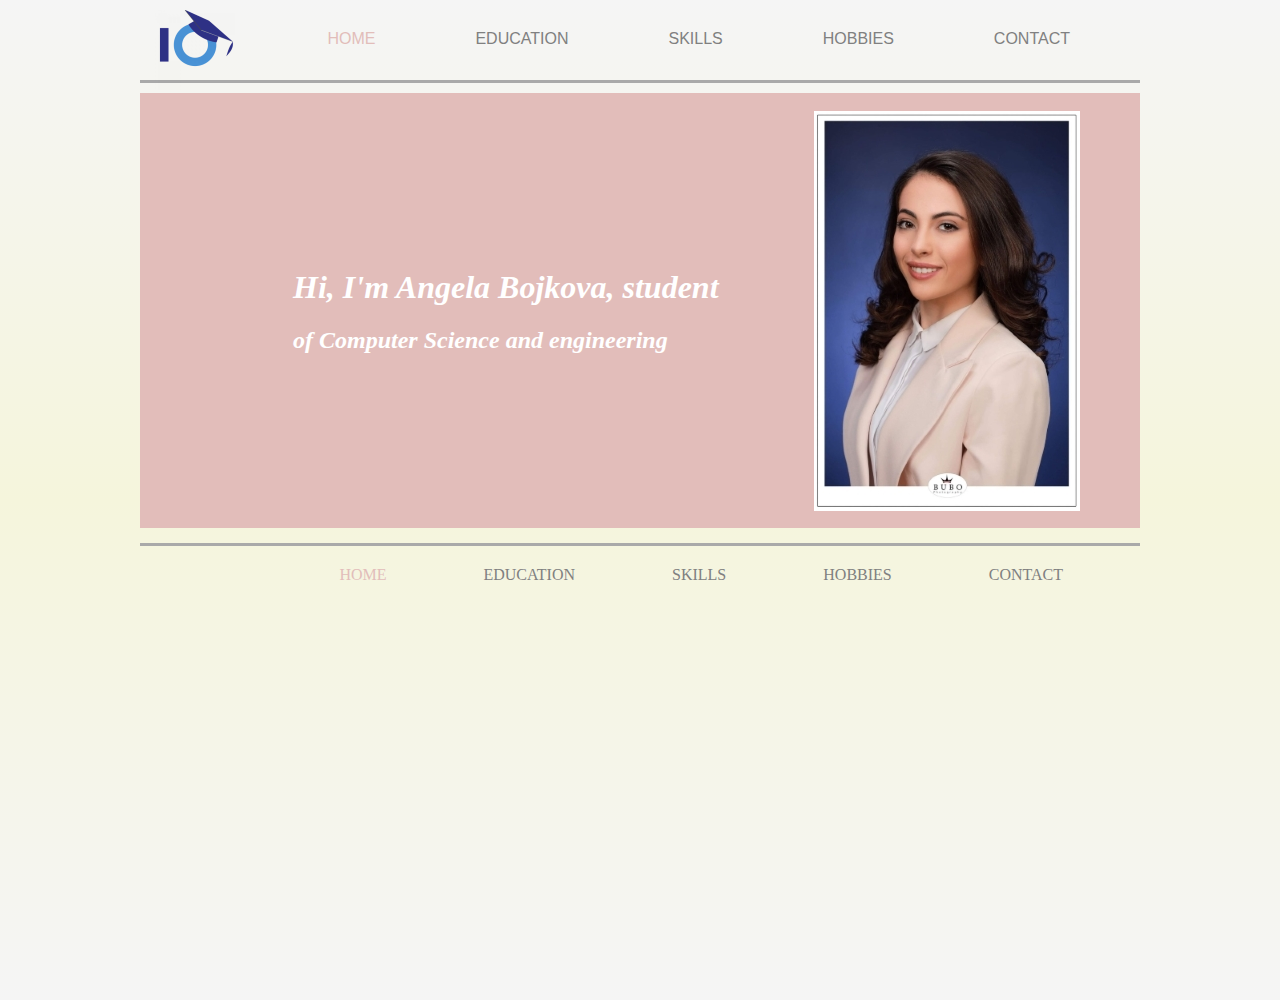
<file: index.html>
<!DOCTYPE html>
<html lang="en">
<head>
    <meta charset="UTF-8">
    <title>Home</title>
    <link rel="stylesheet" href="stylecss.css">
</head>
<body>
<nav class="menu">
    <img style="padding-left: 15px;padding-top: 10px" src="images/FinkiLogo.png">
    <a class="navb" href ="Contact.html">Contact</a>
    <a class="navb" href="Hobbies.html">Hobbies</a>
    <a class="navb" href ="Skills.html">Skills</a>
    <a class="navb" href="Education.html">Education</a>
    <a class="navb" href="index.html" style="color: #e2bdba">Home</a>
</nav>
<table class="table1">
    <tr>
        <td>
            <h1>Hi, I'm Angela Bojkova, student </h1>
            <h2>of Computer Science and engineering</h2>
        </td>
        <td>
            <img style="padding-bottom: 10px;padding-top: 15px" class="logo" src="images/me.jpg">
        </td>

    </tr>
</table>


<nav class="menu1">
    <a class="navb2" href ="Contact.html">Contact</a>
    <a class="navb2" href="Hobbies.html">Hobbies</a>
    <a class="navb2" href ="Skills.html">Skills</a>
    <a class="navb2" href="Education.html">Education</a>
    <a class="navb2" href="index.html" style="color: #e2bdba">Home</a>
</nav>

</body>
</html>
</file>
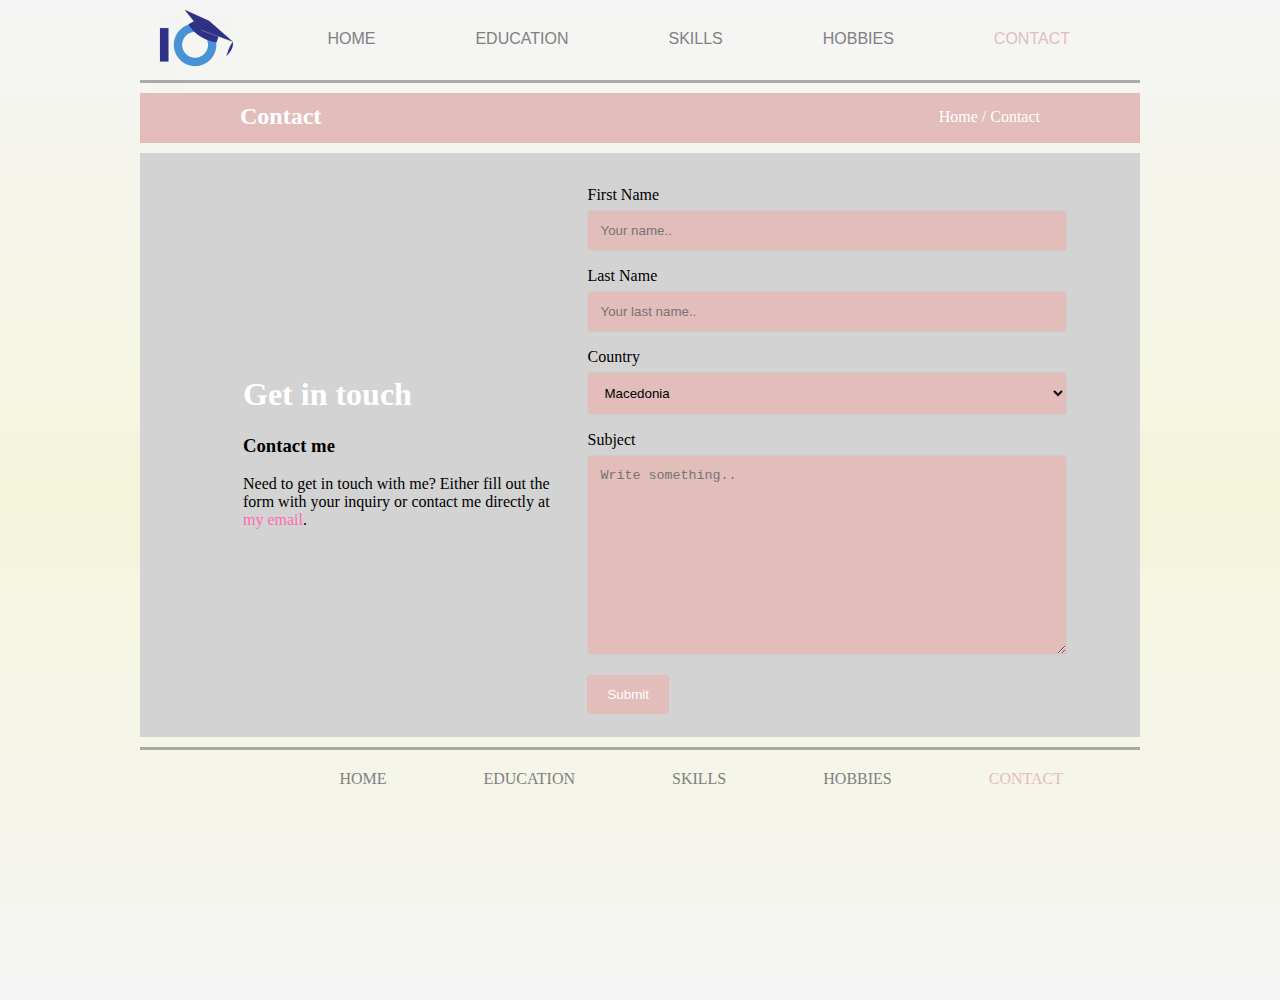
<file: Contact.html>
<!DOCTYPE html>
<html lang="en">
<head>
    <meta charset="UTF-8">
    <title>Home</title>
    <link rel="stylesheet" href="stylecss.css">
</head>
<body>
<nav class="menu">
    <img style="padding-left: 15px;padding-top: 10px" src="images/FinkiLogo.png">
    <a class="navb" href ="Contact.html" style="color: #e2bdba">Contact</a>
    <a class="navb" href="Hobbies.html">Hobbies</a>
    <a class="navb" href ="Skills.html">Skills</a>
    <a class="navb" href="Education.html">Education</a>
    <a class="navb" href="index.html" >Home</a>
</nav>

<div style="height: 50px;padding: 0 100px;margin-top: 10px;background-color: #e2bdba;color: white">
    <span style="float: left;font-size: x-large;margin-top: 10px"><b>Contact</b></span>
    <span style="float:right;font-size: medium;margin-top: 15px"> <a style="text-decoration: none; color: white"href="home.html">Home</a> / Contact</span>
</div>
<table class="table3">
    <tr>
        <td>
            <h1 style="color: white">Get in touch</h1>
            <h3>Contact me</h3>
            <p>Need to get in touch with me? Either fill out the form with your inquiry or contact me directly at <a href = "mailto: angela.bojkova@students.finki.ukim.mk">my email</a>.</p>
            <p></p>
        </td>
        <td>
            <div class="container">
                <form>
                    <label for="fname">First Name</label>
                    <input type="text" id="fname" name="firstname" placeholder="Your name..">

                    <label for="lname">Last Name</label>
                    <input type="text" id="lname" name="lastname" placeholder="Your last name..">

                    <label for="country">Country</label>
                    <select id="country" name="country">
                        <option value="macedonia">Macedonia</option>
                        <option value="germany">Germany</option>
                        <option value="usa">USA</option>
                    </select>

                    <label for="subject">Subject</label>
                    <textarea id="subject" name="subject" placeholder="Write something.." style="height:200px"></textarea>

                    <input type="submit" value="Submit">
                </form>
            </div>
        </td>
    </tr>
</table>

<nav class="menu1">
    <a class="navb2" href ="Contact.html" style="color: #e2bdba">Contact</a>
    <a class="navb2" href="Hobbies.html">Hobbies</a>
    <a class="navb2" href ="Skills.html">Skills</a>
    <a class="navb2" href="Education.html">Education</a>
    <a class="navb2" href="index.html">Home</a>
</nav>

</body>
</html>
</file>
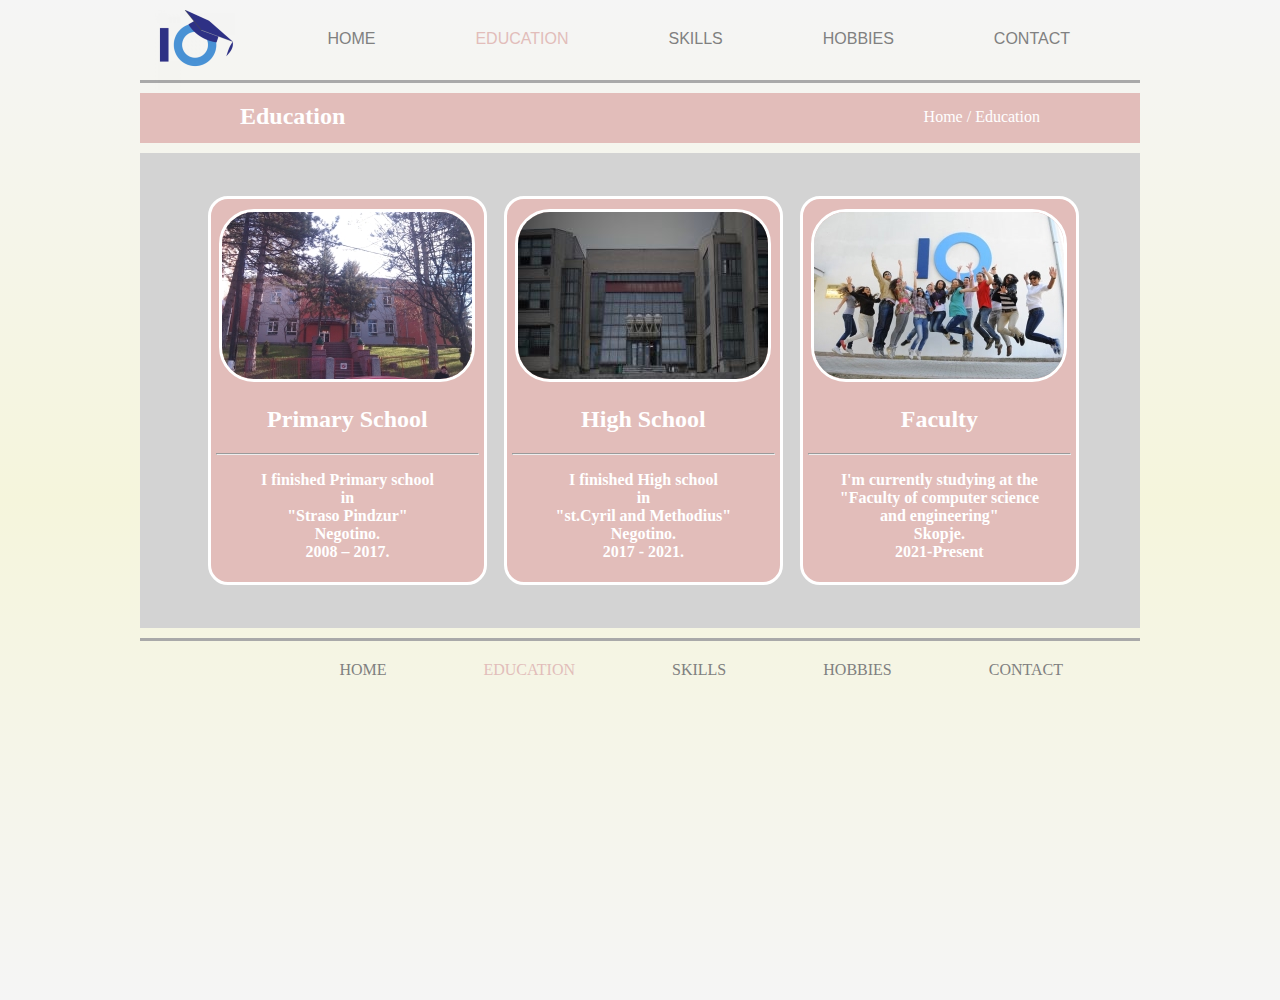
<file: Education.html>
<!DOCTYPE html>
<html lang="en">
<head>
    <meta charset="UTF-8">
    <title>About Me</title>
    <link rel="stylesheet" href="stylecss.css">
</head>
<body>
<nav class="menu">
    <img style="padding-left: 15px;padding-top: 10px" src="images/FinkiLogo.png">
    <a class="navb" href ="Contact.html">Contact</a>
    <a class="navb" href="Hobbies.html">Hobbies</a>
    <a class="navb" href ="Skills.html">Skills</a>
    <a class="navb" href="Education.html" style="color: #e2bdba">Education</a>
    <a class="navb" href="home.html" >Home</a>
</nav>
<div style="height: 50px;padding: 0 100px;margin-top: 10px;background-color: #e2bdba;color: white">
    <span style="float: left;font-size: x-large;margin-top: 10px"><b>Education</b></span>
    <span style="float:right;font-size: medium;margin-top: 15px"> <a style="text-decoration: none; color: white"href="home.html">Home</a> / Education</span>
</div>

<table class="table2">

    <tr>
        <td>
            <div>
                <img src="images/PrimaryS.jpg"/>
                <h2 style="text-align: center">Primary School</h2>
                <hr/>
                <p><b>I finished Primary school <br>in <br>"Straso Pindzur"<br>Negotino. <br> 2008 – 2017.</b></p>
            </div>
        </td>
        <td>
            <div>
                <img src="images/1slika_uciliste.jpg" />
                <h2 style="text-align: center">High School</h2>
                <hr/>
                <p><b>I finished High school <br>in <br>"st.Cyril and Methodius"<br>Negotino. <br> 2017 - 2021.</b></p>
            </div>
        </td>
        <td>
            <div>
                <img src="images/500FINKI.jpg" />
                <h2 style="text-align: center">Faculty</h2>
                <hr/>
                <p><b>I'm currently studying at the <br>"Faculty of computer science <br> and engineering"<br>Skopje. <br> 2021-Present</b></p>
            </div>
        </td>
    </tr>
</table>


<nav class="menu1">
    <a class="navb2" href ="Contact.html">Contact</a>
    <a class="navb2" href="Hobbies.html">Hobbies</a>
    <a class="navb2" href ="Skills.html">Skills</a>
    <a class="navb2" href="Education.html" style="color: #e2bdba">Education</a>
    <a class="navb2" href="home.html">Home</a>
</nav>

</body>
</html>
</file>
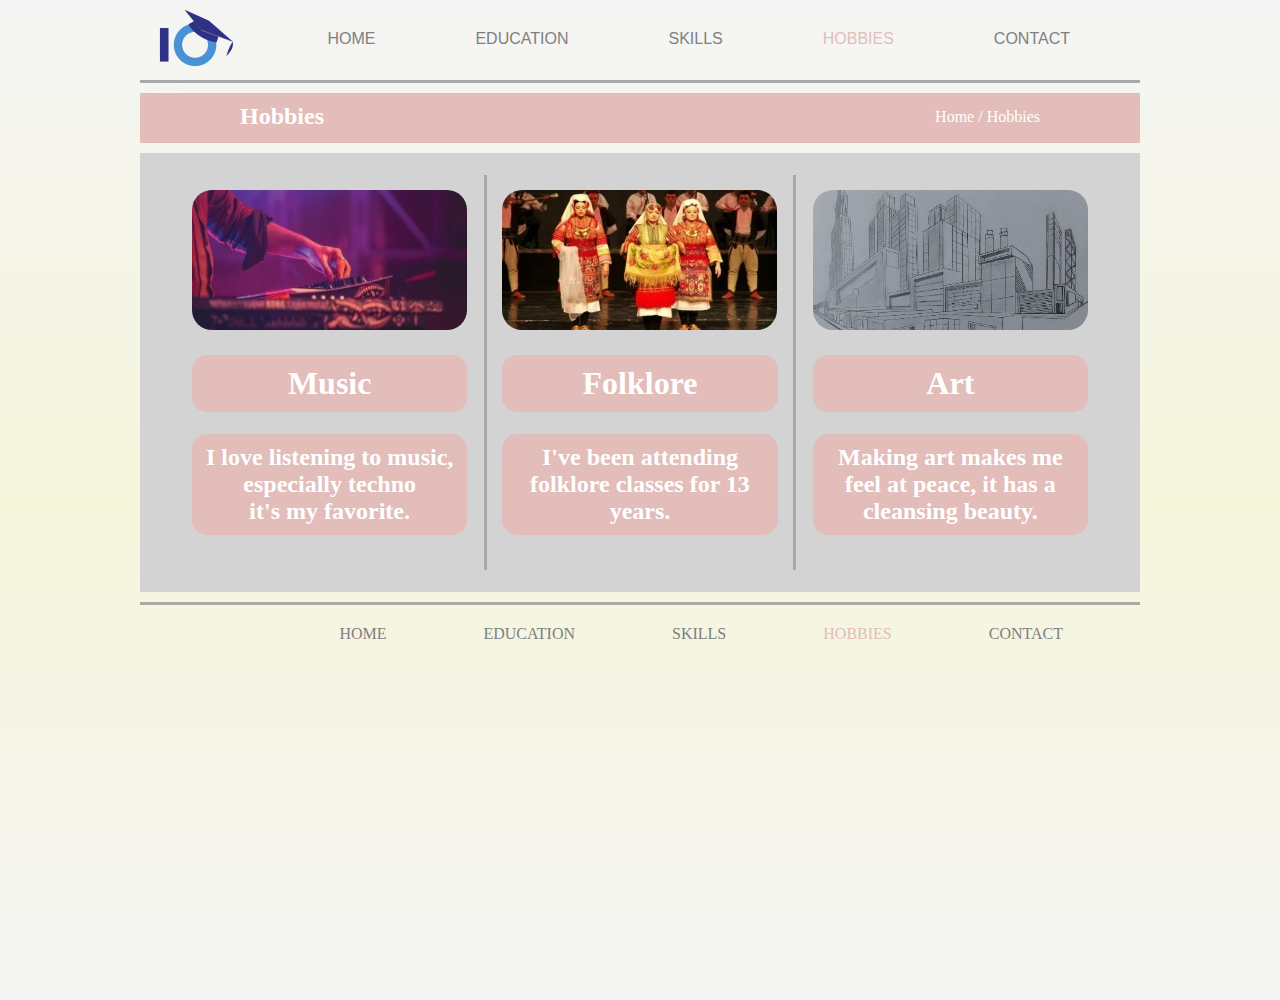
<file: Hobbies.html>
<!DOCTYPE html>
<html lang="en">
<head>
    <meta charset="UTF-8">
    <title>About Us</title>
    <link rel="stylesheet" href="stylecss.css">
</head>
<body>
<nav class="menu">
    <img style="padding-left: 15px;padding-top: 10px" src="images/FinkiLogo.png">
    <a class="navb" href ="Contact.html">Contact</a>
    <a class="navb" href="Hobbies.html" style="color: #e2bdba">Hobbies</a>
    <a class="navb" href ="Skills.html">Skills</a>
    <a class="navb" href="Education.html" >Education</a>
    <a class="navb" href="home.html" >Home</a>
</nav>
<div style="height: 50px;padding: 0 100px;margin-top: 10px;background-color: #e2bdba;color: white">
    <span style="float: left;font-size: x-large;margin-top: 10px"><b>Hobbies</b></span>
    <span style="float:right;font-size: medium;margin-top: 15px"> <a style="text-decoration: none; color: white"href="home.html">Home</a> / Hobbies</span>
</div>

<table class="table4">
    <tr>
        <td>
            <img src="images/Music.jpg"/>
            <h1>Music</h1>
            <h2>I love listening to music, especially techno<br> it's my favorite.</h2>
        </td>
        <td id="middle">
            <img src="images/Folklore.jpg"/>
            <h1>Folklore</h1>
            <h2>I've been attending folklore classes for 13 years.</h2>
        </td>
        <td>
            <img src="images/Art.jpg"/>
            <h1>Art</h1>
            <h2>Making art makes me <br> feel at peace, it has a cleansing beauty.</h2>
        </td>
    </tr>
</table>


<nav class="menu1">
    <a class="navb2" href ="Contact.html">Contact</a>
    <a class="navb2" href="Hobbies.html" style="color: #e2bdba">Hobbies</a>
    <a class="navb2" href ="Skills.html">Skills</a>
    <a class="navb2" href="Education.html">Education</a>
    <a class="navb2" href="home.html">Home</a>
</nav>

</body>
</html>
</file>
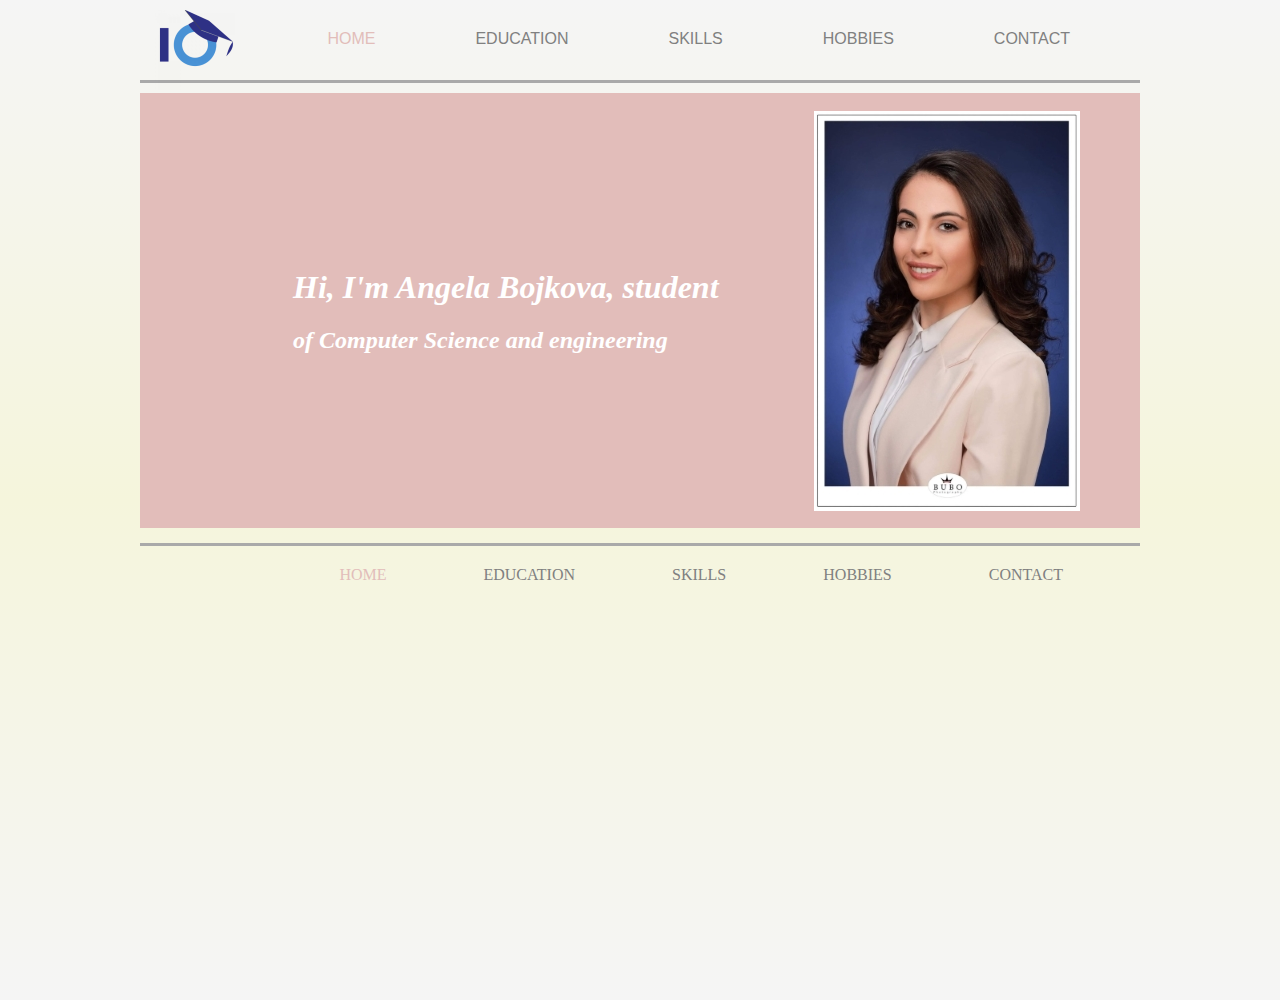
<file: home.html>
<!DOCTYPE html>
<html lang="en">
<head>
    <meta charset="UTF-8">
    <title>Home</title>
    <link rel="stylesheet" href="stylecss.css">
</head>
<body>
<nav class="menu">
    <img style="padding-left: 15px;padding-top: 10px" src="images/FinkiLogo.png">
    <a class="navb" href ="Contact.html">Contact</a>
    <a class="navb" href="Hobbies.html">Hobbies</a>
    <a class="navb" href ="Skills.html">Skills</a>
    <a class="navb" href="Education.html">Education</a>
    <a class="navb" href="home.html" style="color: #e2bdba">Home</a>
</nav>
<table class="table1">
    <tr>
        <td>
            <h1>Hi, I'm Angela Bojkova, student </h1>
            <h2>of Computer Science and engineering</h2>
        </td>
        <td>
            <img style="padding-bottom: 10px;padding-top: 15px" class="logo" src="images/me.jpg">
        </td>

    </tr>
</table>


<nav class="menu1">
    <a class="navb2" href ="Contact.html">Contact</a>
    <a class="navb2" href="Hobbies.html">Hobbies</a>
    <a class="navb2" href ="Skills.html">Skills</a>
    <a class="navb2" href="Education.html">Education</a>
    <a class="navb2" href="home.html" style="color: #e2bdba">Home</a>
</nav>

</body>
</html>
</file>
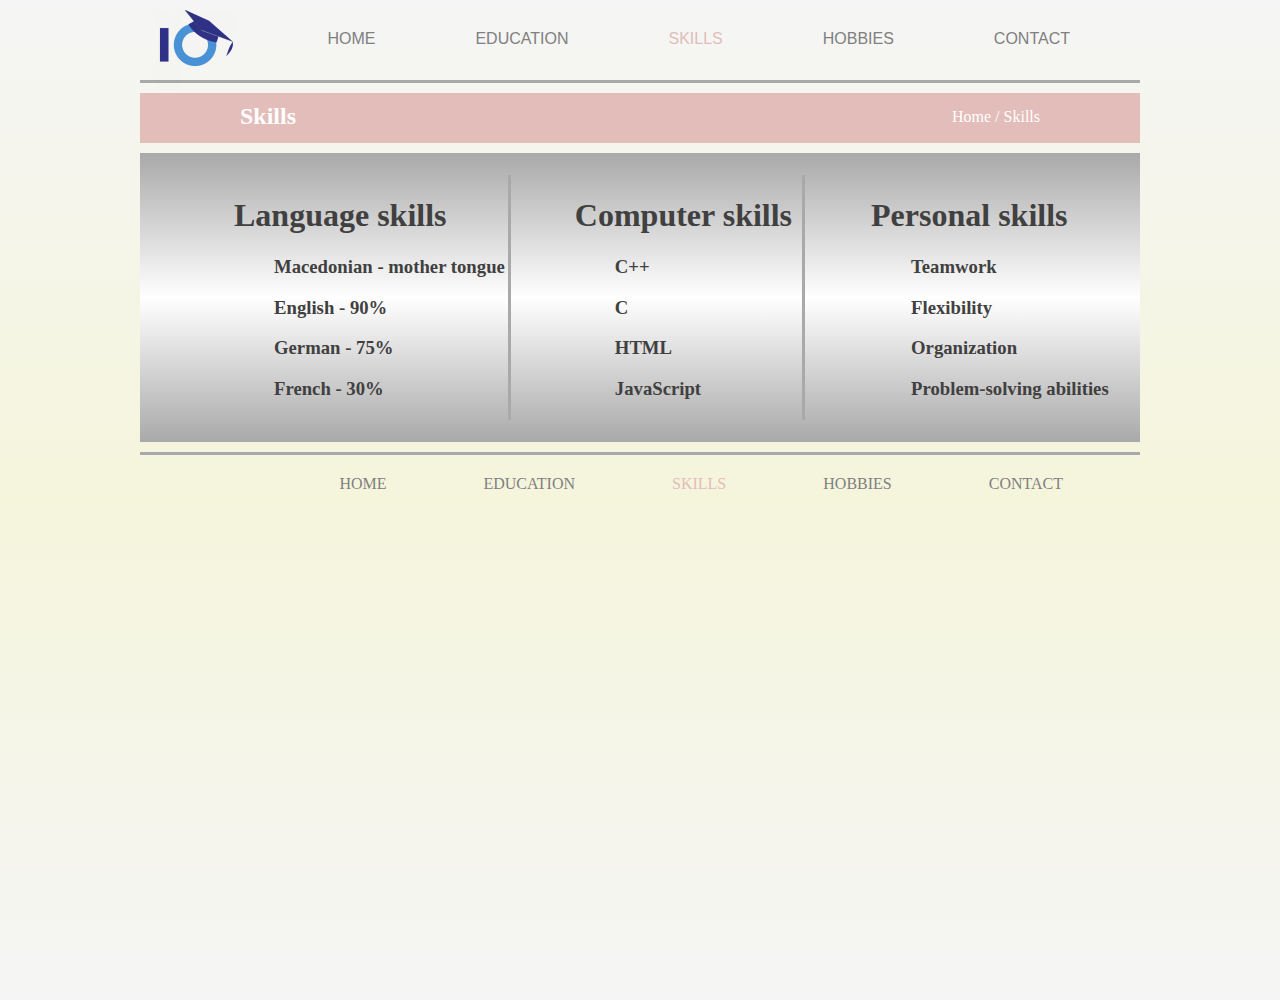
<file: Skills.html>
<!DOCTYPE html>
<html lang="en">
<head>
    <meta charset="UTF-8">
    <title>About Us</title>
    <link rel="stylesheet" href="stylecss.css">
</head>
<body>
<nav class="menu">
    <img style="padding-left: 15px;padding-top: 10px" src="images/FinkiLogo.png">
    <a class="navb" href ="Contact.html">Contact</a>
    <a class="navb" href="Hobbies.html">Hobbies</a>
    <a class="navb" href ="Skills.html" style="color: #e2bdba">Skills</a>
    <a class="navb" href="Education.html">Education</a>
    <a class="navb" href="home.html" >Home</a>
</nav>
<div style="height: 50px;padding: 0 100px;margin-top: 10px;background-color: #e2bdba;color: white">
    <span style="float: left;font-size: x-large;margin-top: 10px"><b>Skills</b></span>
    <span style="float:right;font-size: medium;margin-top: 15px"> <a style="text-decoration: none; color: white"href="home.html">Home</a> / Skills</span>
</div>

<table class="table5">
    <tr>
        <td>
            <h1>Language skills</h1>
            <ul>
                <li><h3 >Macedonian - mother tongue</h3></li>
                <li><h3 >English - 90%</h3></li>
                <li><h3 >German - 75%</h3></li>
                <li><h3 >French - 30%</h3></li>
            </ul>
        </td>
        <td id="middle2">
            <h1>Computer skills</h1>
            <ul>
                <li><h3 >C++</h3></li>
                <li><h3 >C</h3></li>
                <li><h3 >HTML</h3></li>
                <li><h3 >JavaScript</h3></li>
            </ul>
        </td>
        <td>
            <h1>Personal skills</h1>
            <ul>
                <li><h3 >Teamwork</h3></li>
                <li><h3 >Flexibility</h3></li>
                <li><h3 >Organization</h3></li>
                <li><h3 >Problem-solving abilities</h3></li>
            </ul>
        </td>
    </tr>
</table>


<nav class="menu1">
    <a class="navb2" href ="Contact.html">Contact</a>
    <a class="navb2" href="Hobbies.html">Hobbies</a>
    <a class="navb2" href ="Skills.html"  style="color: #e2bdba">Skills</a>
    <a class="navb2" href="Education.html">Education</a>
    <a class="navb2" href="home.html">Home</a>
</nav>

</body>
</html>
</file>
<file: stylecss.css>
body{
    margin: auto;
    width: 1000px;
    height: 1000px;
    background-image: linear-gradient(whitesmoke, beige, whitesmoke);
}
.menu{
    display: block;
    height: 80px;
    width: 100%;
    border-bottom: 3px solid darkgrey;
    font-family: Arial;
}

.menu1{
    background-color: white;
    padding-top:0;
    width: 100%;
    border-top: 3px solid darkgrey;
}
.menu1 div{
    padding-left: 50px;
}
.navb{
    display: inline-block;
    float: right;
    text-decoration: none;
    color: gray;
    margin: 30px;
    vertical-align: center;
    text-transform: uppercase;
    padding-right: 40px;

}

.navb2{
    display: inline-block;
    float: right;
    text-decoration: none;
    color: gray;
    text-transform: uppercase;
    padding-right: 57px;
    margin: 20px;
}

.table1{
    background-color: #e2bdba;
    color: white;
    margin-top: 10px;
    margin-bottom: 15px;
    width: 100%;
    padding-left: 15%;
    font-family: "Apple Chancery", serif;
    font-style: oblique;

}
.table2{
    background-color: lightgray;
    margin-bottom: 10px;
    margin-top: 10px;
    padding-left: 5.5%;
    padding-right: 5.5%;
    padding-top: 3%;
    padding-bottom: 3%;
    text-align: center;
}
.table2 div{
    background-color: #e2bdba;
    display: inline-block;
    border-radius: 20px;
    padding: 5px;
    width: 90%;
    margin: 10px;
    color: white;
    border: white 3px solid;
}
.table2 img{
    border-radius: 35px;
    border: white 3px solid;
    margin-top: 5px;
}
.table3{
    background-color: lightgray;
    margin-bottom: 10px;
    margin-top: 10px;
    padding-left: 100px;
    padding-right: 5%;
    padding-top: 1%;
}
.table3 a{
    text-decoration: none;
    color: hotpink;
}
input,select,textarea {
    background-color: #e2bdba ;
}
input[type=text], select, textarea {
    width: 100%;
    padding: 12px;
    border: 1px solid #ccc;
    border-radius: 4px;
    box-sizing: border-box;
    margin-top: 6px;
    margin-bottom: 16px;
    resize: vertical;
}

input[type=submit] {
    background-color: #e2bdba;
    color: white;
    padding: 12px 20px;
    border: none;
    border-radius: 4px;
    cursor: pointer;
}

input[type=submit]:hover {
    background-color: hotpink;
}

.container {
    border-radius: 5px;
    background-color: lightgray;
    padding: 20px;
}
.table4 {
    background-color: lightgray;
    margin-bottom: 10px;
    margin-top: 10px;
    padding-left: 35px;
    padding-right: 35px;
    padding-top: 2%;
    padding-bottom: 2%;
    color: white;
}
.table4 img{
    border-radius: 20px
}
.table4 h2,.table4 h1{
    text-align: center;
    background-color: #e2bdba;
    border-radius: 15px;
    padding: 10px;
}
.table4 td{
    width: 500px;
    padding: 15px;
}
#middle2{
    border-right: 3px solid darkgray;
    border-left: 3px solid darkgray;
    margin-left: 10px;
    padding-right: 10px;
}
#middle{
    border-right: 3px solid darkgray;
    border-left: 3px solid darkgray;
}
.table5{
    background-image: linear-gradient(darkgray, white, darkgray);
    margin-bottom: 10px;
    margin-top: 10px;
    padding-left: 28px;
    padding-right: 28px;
    padding-top: 2%;
    padding-bottom: 2%;
    color: #414040;
}
.table5 ul{
    list-style: none;
}
.table5 td{
    padding-left: 64px;
}
</file>
